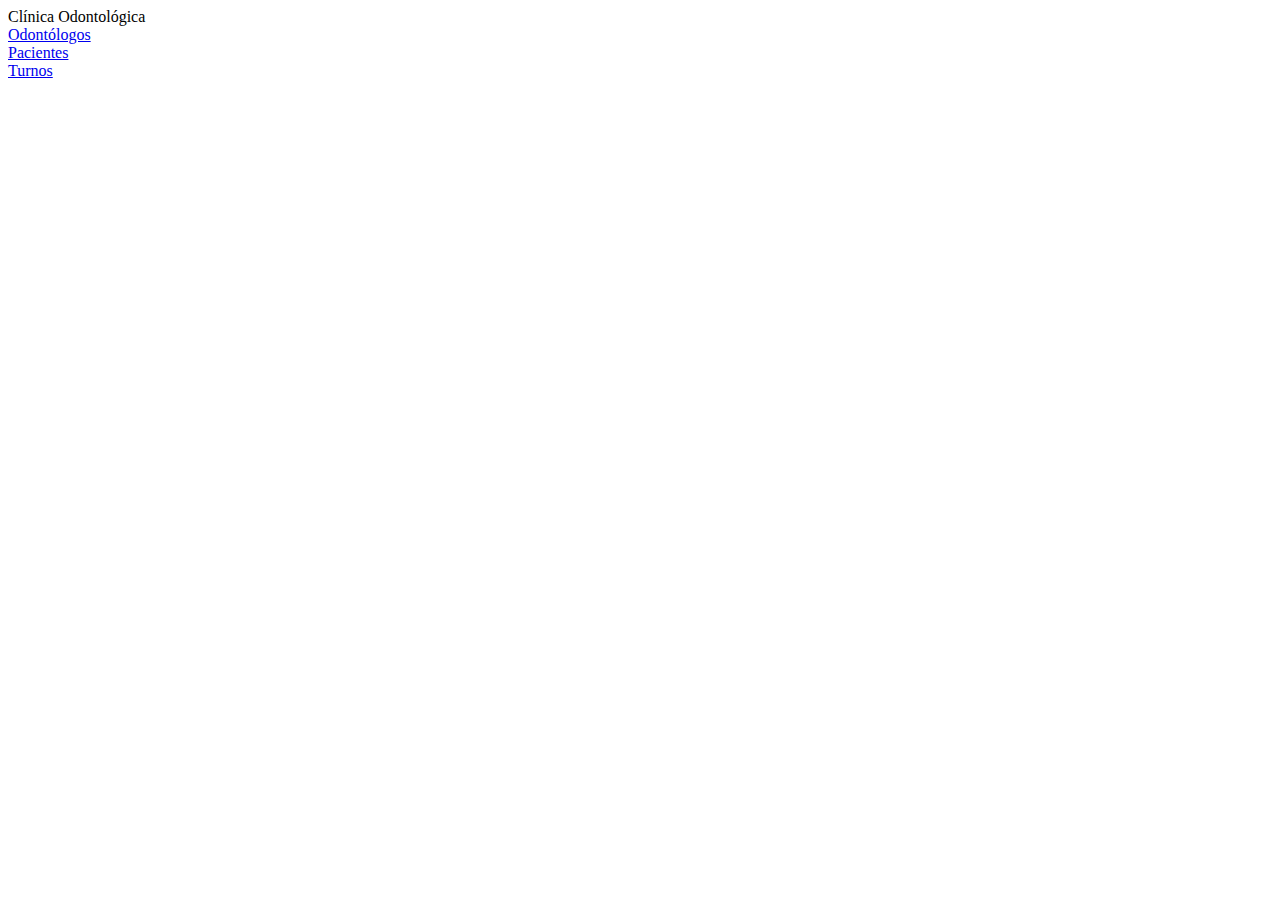
<file: clinicaodontologica/clinicaodontologica/src/main/resources/static/index.html>
<!DOCTYPE html>
<html>
<head>
  <meta charset="UTF-8">
  <title>Clínica Odontológica</title>
  <link rel="stylesheet" href="https://fonts.googleapis.com/icon?family=Material+Icons">
  <link rel="stylesheet" href="https://code.getmdl.io/1.3.0/material.indigo-pink.min.css">
  <script defer src="https://code.getmdl.io/1.3.0/material.min.js"></script>
</head>
<body>
  <div class="mdl-layout mdl-js-layout mdl-layout--fixed-header">
    <header class="mdl-layout__header">
      <div class="mdl-layout__header-row">
        <span class="mdl-layout-title">Clínica Odontológica</span>
      </div>
    </header>
    <main class="mdl-layout__content">
      <div class="mdl-grid">
        <div class="mdl-cell mdl-cell--4-col">
          <a href="odontologos.html" class="mdl-button mdl-js-button mdl-button--raised mdl-button--colored mdl-js-ripple-effect">
            Odontólogos
          </a>
        </div>
        <div class="mdl-cell mdl-cell--4-col">
          <a href="pacientes.html" class="mdl-button mdl-js-button mdl-button--raised mdl-button--colored mdl-js-ripple-effect">
            Pacientes
          </a>
        </div>
        <div class="mdl-cell mdl-cell--4-col">
          <a href="turnos.html" class="mdl-button mdl-js-button mdl-button--raised mdl-button--colored mdl-js-ripple-effect">
            Turnos
          </a>
        </div>
      </div>
    </main>
  </div>
</body>
</html>
</file>
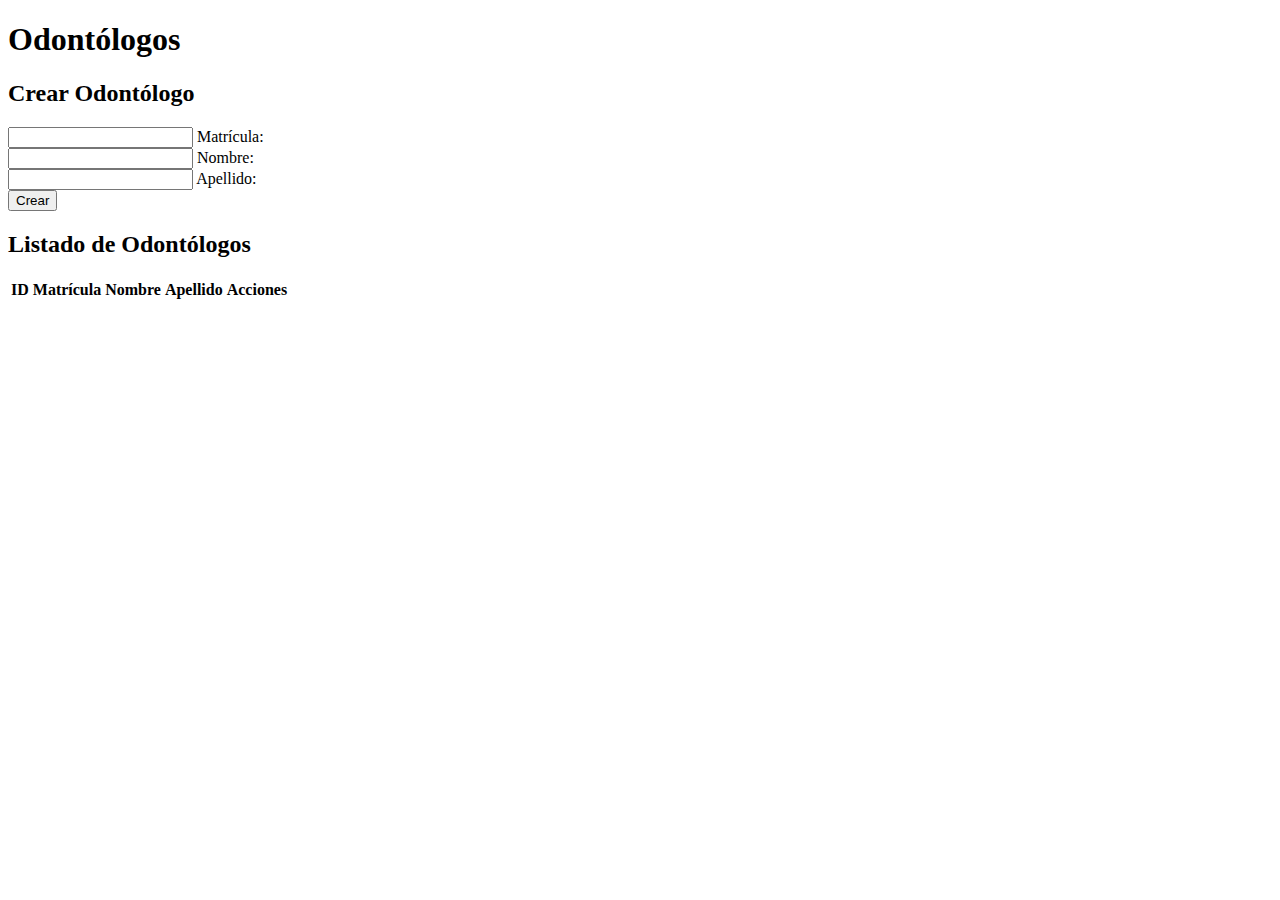
<file: clinicaodontologica/clinicaodontologica/src/main/resources/static/odontologos.html>
<!DOCTYPE html>
<html>
<head>
  <meta charset="UTF-8">
  <title>CRUD de Odontólogos</title>
  <link rel="stylesheet" href="style.css">
  <!-- Incluir las bibliotecas de Material-UI -->
  <link rel="stylesheet" href="https://fonts.googleapis.com/css?family=Roboto:300,400,500,700&display=swap">
  <link rel="stylesheet" href="https://fonts.googleapis.com/icon?family=Material+Icons">
  <link rel="stylesheet" href="https://code.getmdl.io/1.3.0/material.indigo-pink.min.css">
  <!-- Include the MDL JavaScript -->
  <script defer src="https://code.getmdl.io/1.3.0/material.min.js"></script>
  <!-- Incluir la biblioteca de jQuery -->
  <script src="https://code.jquery.com/jquery-3.6.0.min.js"></script>
</head>
<body>
    <h1 class="mdl-typography--display-4">Odontólogos</h1>

    <h2 class="mdl-typography--headline">Crear Odontólogo</h2>
    <form id="form-crear" class="mdl-grid">
      <div class="mdl-cell mdl-cell--6-col">
        <div class="mdl-textfield mdl-js-textfield mdl-textfield--floating-label">
          <input class="mdl-textfield__input" type="text" id="matricula" required minlength="10">
          <label class="mdl-textfield__label" for="matricula">Matrícula:</label>
        </div>
      </div>
      <div class="mdl-cell mdl-cell--6-col">
        <div class="mdl-textfield mdl-js-textfield mdl-textfield--floating-label">
          <input class="mdl-textfield__input" type="text" id="nombre" required>
          <label class="mdl-textfield__label" for="nombre">Nombre:</label>
        </div>
      </div>
      <div class="mdl-cell mdl-cell--6-col">
        <div class="mdl-textfield mdl-js-textfield mdl-textfield--floating-label">
          <input class="mdl-textfield__input" type="text" id="apellido" required>
          <label class="mdl-textfield__label" for="apellido">Apellido:</label>
        </div>
      </div>
      <button type="submit" class="mdl-button mdl-js-button mdl-button--raised mdl-button--colored">Crear</button>
    </form>
  
    <h2 class="mdl-typography--headline">Listado de Odontólogos</h2>
    <table id="tabla-odontologos" class="mdl-data-table mdl-js-data-table mdl-shadow--2dp">
      <thead>
        <tr>
          <th class="mdl-data-table__cell--non-numeric">ID</th>
          <th class="mdl-data-table__cell--non-numeric">Matrícula</th>
          <th class="mdl-data-table__cell--non-numeric">Nombre</th>
          <th class="mdl-data-table__cell--non-numeric">Apellido</th>
          <th class="mdl-data-table__cell--non-numeric">Acciones</th>
        </tr>
      </thead>
      <tbody>
        <!-- Los datos de los odontólogos se cargarán dinámicamente aquí -->
      </tbody>
    </table>
<!-- Modal para editar un odontólogo -->
<div id="modal-container">
    <div id="modal-editar" class="mdl-dialog">
    <div class="modal-content">
      <h4 class="mdl-typography--title">Editar Odontólogo</h4>
      <form id="form-editar" class="mdl-grid">
        <div class="mdl-cell mdl-cell--6-col">
          <div class="mdl-textfield mdl-js-textfield mdl-textfield--floating-label">
            <input class="mdl-textfield__input" type="text" id="editar-matricula">
            <label class="mdl-textfield__label" for="editar-matricula">Matrícula:</label>
          </div>
        </div>
        <div class="mdl-cell mdl-cell--6-col">
          <div class="mdl-textfield mdl-js-textfield mdl-textfield--floating-label">
            <input class="mdl-textfield__input" type="text" id="editar-nombre">
            <label class="mdl-textfield__label" for="editar-nombre">Nombre:</label>
          </div>
        </div>
        <div class="mdl-cell mdl-cell--6-col">
          <div class="mdl-textfield mdl-js-textfield mdl-textfield--floating-label">
            <input class="mdl-textfield__input" type="text" id="editar-apellido">
            <label class="mdl-textfield__label" for="editar-apellido">Apellido:</label>
          </div>
        </div>
        <input type="hidden" id="editar-id">
      </form>
    </div>
    <div class="modal-footer">
      <button id="btn-editar" class="mdl-button mdl-js-button mdl-button--raised mdl-button--colored">Guardar</button>
      <button id="btn-cerrar" class="mdl-button mdl-js-button mdl-button--raised" onclick="closeModal()">Cerrar</button>
    </div>
  </div>
  </div>

    <!-- Capa para la transparencia del fondo -->
    <div id="modal-overlay"></div>
  
  <script src="app-odontologos.js"></script>
  </body>
  </html>
</file>
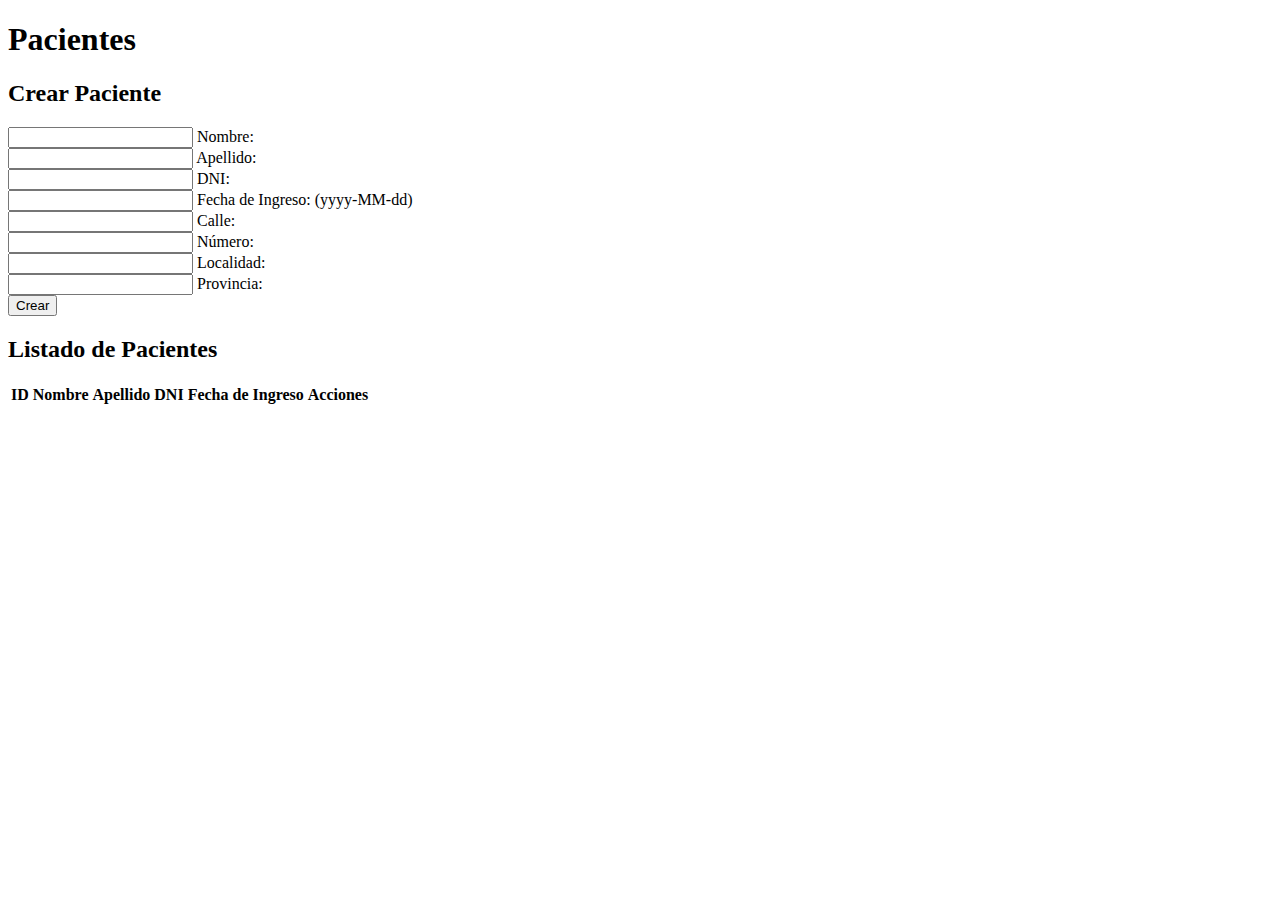
<file: clinicaodontologica/clinicaodontologica/src/main/resources/static/pacientes.html>
<!DOCTYPE html>
<html>
<head>
  <meta charset="UTF-8">
  <title>CRUD de Pacientes</title>
  <link rel="stylesheet" href="style.css">
  <!-- Incluir las bibliotecas de Material-UI -->
  <link rel="stylesheet" href="https://fonts.googleapis.com/css?family=Roboto:300,400,500,700&display=swap">
  <link rel="stylesheet" href="https://fonts.googleapis.com/icon?family=Material+Icons">
  <link rel="stylesheet" href="https://code.getmdl.io/1.3.0/material.indigo-pink.min.css">
  <!-- Include the MDL JavaScript -->
  <script defer src="https://code.getmdl.io/1.3.0/material.min.js"></script>
  <!-- Incluir la biblioteca de jQuery -->
  <script src="https://code.jquery.com/jquery-3.6.0.min.js"></script>
</head>
<body>
    <h1 class="mdl-typography--display-4">Pacientes</h1>

    <h2 class="mdl-typography--headline">Crear Paciente</h2>
    <form id="form-crear" class="mdl-grid">
      <div class="mdl-cell mdl-cell--4-col">
        <div class="mdl-textfield mdl-js-textfield mdl-textfield--floating-label">
          <input class="mdl-textfield__input" type="text" id="nombre" required>
          <label class="mdl-textfield__label" for="nombre">Nombre:</label>
        </div>
      </div>
      <div class="mdl-cell mdl-cell--4-col">
        <div class="mdl-textfield mdl-js-textfield mdl-textfield--floating-label">
          <input class="mdl-textfield__input" type="text" id="apellido" required>
          <label class="mdl-textfield__label" for="apellido">Apellido:</label>
        </div>
      </div>
      <div class="mdl-cell mdl-cell--4-col">
        <div class="mdl-textfield mdl-js-textfield mdl-textfield--floating-label">
          <input class="mdl-textfield__input" type="text" id="dni" required>
          <label class="mdl-textfield__label" for="dni">DNI:</label>
        </div>
      </div>
      <div class="mdl-cell mdl-cell--4-col">
        <div class="mdl-textfield mdl-js-textfield mdl-textfield--floating-label">
          <input class="mdl-textfield__input" type="text" id="fecha-ingreso" required>
          <label class="mdl-textfield__label" for="fecha-ingreso">Fecha de Ingreso: (yyyy-MM-dd)</label>
        </div>
      </div>
      <div class="mdl-cell mdl-cell--4-col">
        <div class="mdl-textfield mdl-js-textfield mdl-textfield--floating-label">
          <input class="mdl-textfield__input" type="text" id="calle" required>
          <label class="mdl-textfield__label" for="calle">Calle:</label>
        </div>
      </div>
      <div class="mdl-cell mdl-cell--4-col">
        <div class="mdl-textfield mdl-js-textfield mdl-textfield--floating-label">
          <input class="mdl-textfield__input" type="text" id="numero" required>
          <label class="mdl-textfield__label" for="numero">Número:</label>
        </div>
      </div>
      <div class="mdl-cell mdl-cell--4-col">
        <div class="mdl-textfield mdl-js-textfield mdl-textfield--floating-label">
          <input class="mdl-textfield__input" type="text" id="localidad" required>
          <label class="mdl-textfield__label" for="localidad">Localidad:</label>
        </div>
      </div>
      <div class="mdl-cell mdl-cell--4-col">
        <div class="mdl-textfield mdl-js-textfield mdl-textfield--floating-label">
          <input class="mdl-textfield__input" type="text" id="provincia" required>
          <label class="mdl-textfield__label" for="provincia">Provincia:</label>
        </div>
      </div>
      <button type="submit" class="mdl-button mdl-js-button mdl-button--raised mdl-button--colored">Crear</button>
    </form>
    
  
    <h2 class="mdl-typography--headline">Listado de Pacientes</h2>
    <table id="tabla-pacientes" class="mdl-data-table mdl-js-data-table mdl-shadow--2dp">
      <thead>
        <tr>
          <th class="mdl-data-table__cell--non-numeric">ID</th>
          <th class="mdl-data-table__cell--non-numeric">Nombre</th>
          <th class="mdl-data-table__cell--non-numeric">Apellido</th>
          <th class="mdl-data-table__cell--non-numeric">DNI</th>
          <th class="mdl-data-table__cell--non-numeric">Fecha de Ingreso</th>
          <th class="mdl-data-table__cell--non-numeric">Acciones</th>
        </tr>
      </thead>
      <tbody>
        <!-- Los datos de los pacientes se cargarán dinámicamente aquí -->
      </tbody>
    </table>

  <!-- Modal para editar un paciente -->
  <div id="modal-container">
    <div id="modal-editar" class="mdl-dialog">
    <h2 class="mdl-dialog__title">Editar Paciente</h2>
    <form id="form-editar" class="mdl-dialog__content">
      <input type="hidden" id="id-editar">
      <div class="mdl-textfield mdl-js-textfield mdl-textfield--floating-label">
        <input class="mdl-textfield__input" type="text" id="nombre-editar">
        <label class="mdl-textfield__label" for="nombre-editar">Nombre:</label>
      </div>
      <div class="mdl-textfield mdl-js-textfield mdl-textfield--floating-label">
        <input class="mdl-textfield__input" type="text" id="apellido-editar">
        <label class="mdl-textfield__label" for="apellido-editar">Apellido:</label>
      </div>
      <div class="mdl-textfield mdl-js-textfield mdl-textfield--floating-label">
        <input class="mdl-textfield__input" type="text" id="dni-editar">
        <label class="mdl-textfield__label" for="dni-editar">DNI:</label>
      </div>
      <div class="mdl-textfield mdl-js-textfield mdl-textfield--floating-label">
        <input class="mdl-textfield__input" type="text" id="fecha-ingreso-editar" >
        <label class="mdl-textfield__label" for="fecha-ingreso-editar">Fecha de Ingreso:</label>
      </div>
      <div class="mdl-dialog__actions">
        <button type="submit" class="mdl-button mdl-js-button mdl-button--raised mdl-button--colored">Actualizar</button>
        <button type="button" class="mdl-button mdl-js-button mdl-button--raised" onclick="closeModal()">Cancelar</button>
      </div>
    </form>
  </div>
  </div>

  <!-- Capa para la transparencia del fondo -->
  <div id="modal-overlay"></div>

  <script src="app-pacientes.js"></script>
</body>
</html>
</file>
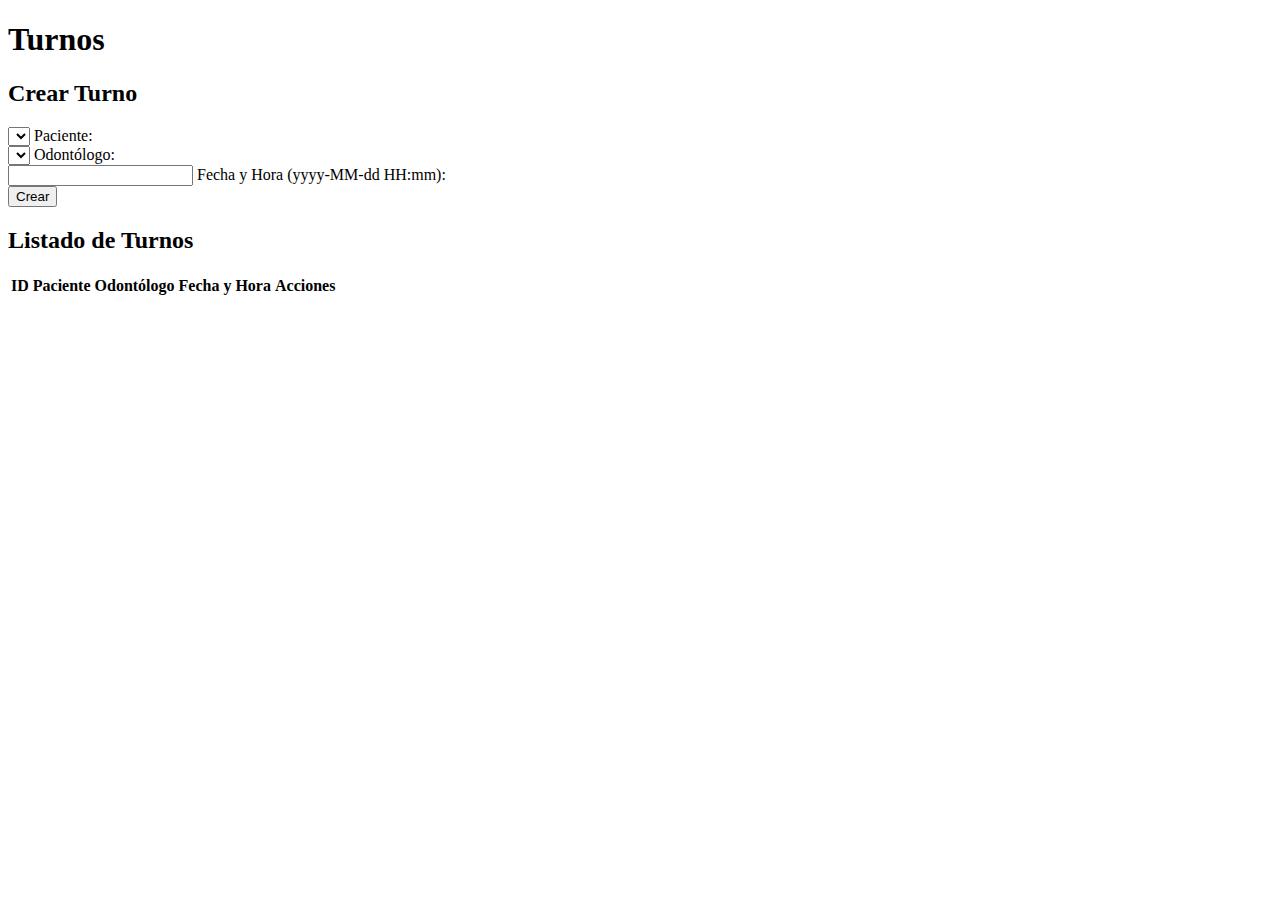
<file: clinicaodontologica/clinicaodontologica/src/main/resources/static/turnos.html>
<!DOCTYPE html>
<html>
<head>
    <meta charset="UTF-8">
    <title>CRUD de Turnos</title>
  <link rel="stylesheet" href="style.css">
  <!-- Incluir las bibliotecas de Material-UI -->
  <link rel="stylesheet" href="https://fonts.googleapis.com/css?family=Roboto:300,400,500,700&display=swap">
  <link rel="stylesheet" href="https://fonts.googleapis.com/icon?family=Material+Icons">
  <link rel="stylesheet" href="https://code.getmdl.io/1.3.0/material.indigo-pink.min.css">
  <!-- Include the MDL JavaScript -->
  <script defer src="https://code.getmdl.io/1.3.0/material.min.js"></script>
  <!-- Incluir la biblioteca de jQuery -->
  <script src="https://code.jquery.com/jquery-3.6.0.min.js"></script>
</head>
<body>
    <h1 class="mdl-typography--display-4">Turnos</h1>

    <h2 class="mdl-typography--headline">Crear Turno</h2>
    <form id="form-crear" class="mdl-grid">
        <div class="mdl-cell mdl-cell--6-col">
          <div class="mdl-textfield mdl-js-textfield mdl-textfield--floating-label">
            <select class="mdl-textfield__input" id="paciente" required>
              <option value="" disabled selected></option>
              <!-- Opciones del select para pacientes -->
            </select>
            <label class="mdl-textfield__label" for="paciente">Paciente:</label>
          </div>
        </div>
        <div class="mdl-cell mdl-cell--6-col">
          <div class="mdl-textfield mdl-js-textfield mdl-textfield--floating-label">
            <select class="mdl-textfield__input" id="odontologo" required>
              <option value="" disabled selected></option>
              <!-- Opciones del select para odontólogos -->
            </select>
            <label class="mdl-textfield__label" for="odontologo">Odontólogo:</label>
          </div>
        </div>
        <div class="mdl-cell mdl-cell--6-col">
          <div class="mdl-textfield mdl-js-textfield mdl-textfield--floating-label">
            <input class="mdl-textfield__input" type="text" id="fechaHora" required>
            <label class="mdl-textfield__label" for="fechaHora">Fecha y Hora (yyyy-MM-dd HH:mm):</label>
          </div>
        </div>
        <button type="submit" class="mdl-button mdl-js-button mdl-button--raised mdl-button--colored">Crear</button>
      </form>
      
  
    <h2 class="mdl-typography--headline">Listado de Turnos</h2>
    <table id="tabla-turnos" class="mdl-data-table mdl-js-data-table mdl-shadow--2dp">
      <thead>
        <tr>
          <th class="mdl-data-table__cell--non-numeric">ID</th>
          <th class="mdl-data-table__cell--non-numeric">Paciente</th>
          <th class="mdl-data-table__cell--non-numeric">Odontólogo</th>
          <th class="mdl-data-table__cell--non-numeric">Fecha y Hora</th>
          <th class="mdl-data-table__cell--non-numeric">Acciones</th>
        </tr>
      </thead>
      <tbody>
        <!-- Los datos de los turnos se cargarán dinámicamente aquí -->
      </tbody>
    </table>

    <!-- Modal de edición de turnos -->
    <div id="modal-container">
        <div id="modal-editar" class="mdl-dialog">
      <div class="modal-content">
        <h3 class="mdl-typography--headline">Editar Turno</h3>
        <form id="form-editar" class="mdl-grid">
          <input type="hidden" id="edit-id">
          <div class="mdl-cell mdl-cell--6-col">
            <div class="mdl-textfield mdl-js-textfield mdl-textfield--floating-label">
              <input class="mdl-textfield__input" type="text" id="edit-paciente" required>
              <label class="mdl-textfield__label" for="edit-paciente">Paciente:</label>
            </div>
          </div>
          <div class="mdl-cell mdl-cell--6-col">
            <div class="mdl-textfield mdl-js-textfield mdl-textfield--floating-label">
              <input class="mdl-textfield__input" type="text" id="edit-odontologo" required>
              <label class="mdl-textfield__label" for="edit-odontologo">Odontólogo:</label>
            </div>
          </div>
          <div class="mdl-cell mdl-cell--6-col">
            <div class="mdl-textfield mdl-js-textfield mdl-textfield--floating-label">
              <input class="mdl-textfield__input" type="text" id="edit-fechaHora" required>
              <label class="mdl-textfield__label" for="edit-fechaHora">Fecha y Hora (dd-MM-yyyy HH:mm):</label>
            </div>
          </div>
          <button type="submit" class="mdl-button mdl-js-button mdl-button--raised mdl-button--colored">Guardar</button>
          <button type="button" class="mdl-button mdl-js-button mdl-button--raised mdl-button--colored" onclick="closeModal()">Cerrar</button>
        </form>
      </div>
    </div>
    </div>

      <!-- Capa para la transparencia del fondo -->
  <div id="modal-overlay"></div>

    <script src="app-turnos.js"></script>
</body>
</html>
</file>
<file: clinicaodontologica/clinicaodontologica/src/main/resources/static/style.css>
#modal-container {
    position: fixed;
    top: 50%;
    left: 50%;
    transform: translate(-50%, -50%);
    z-index: 9999;
    display: none;
    background-color: white;
  }
  
  #modal-overlay {
    position: fixed;
    top: 0;
    left: 0;
    width: 100%;
    height: 100%;
    background-color: rgba(0, 0, 0, 0.5);
    z-index: 9998;
    display: none;
  }
</file>
